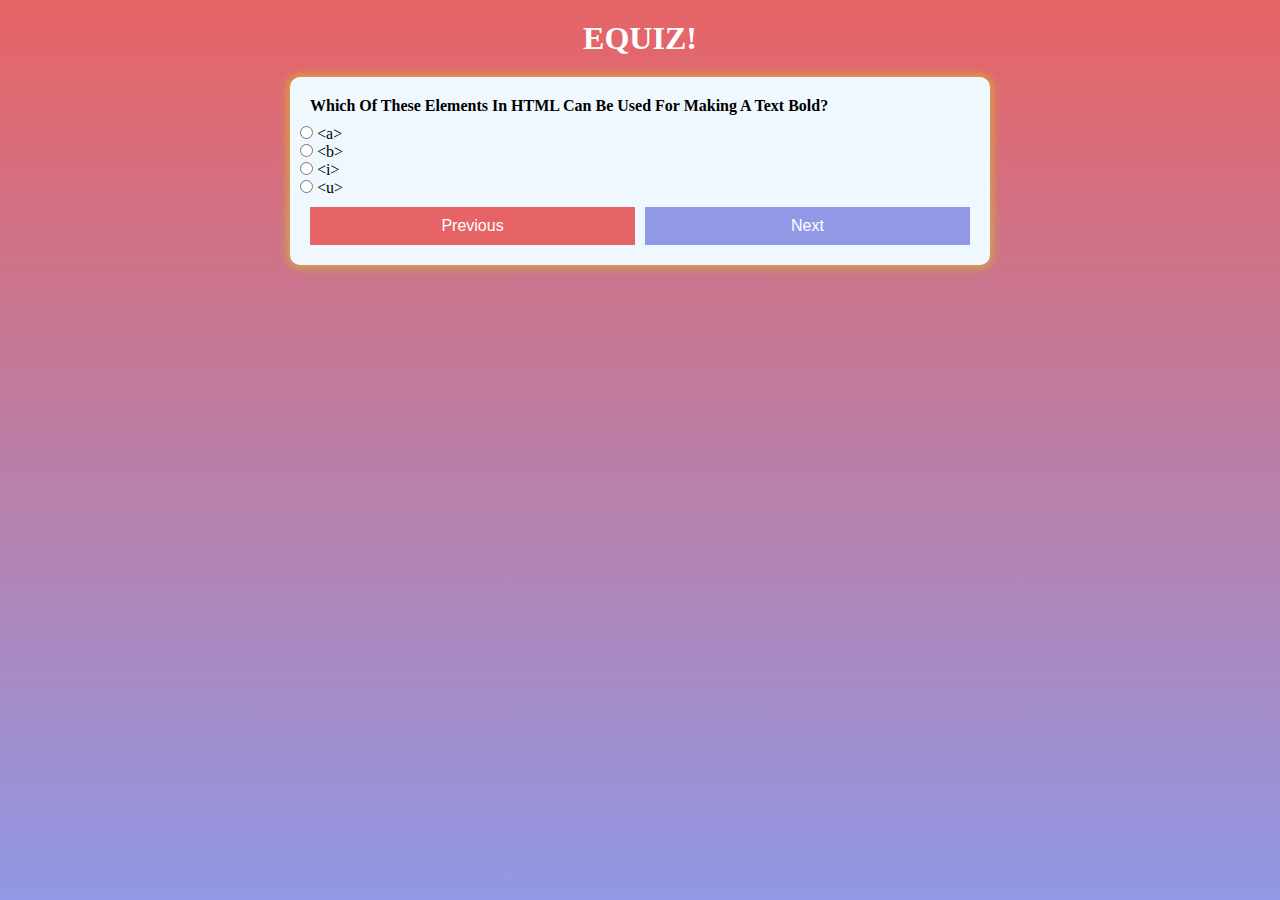
<file: index.html>
<!DOCTYPE html>
<html lang="en">
<head>
    <meta charset="UTF-8">
    <meta name="viewport" content="width=device-width, initial-scale=1.0">
    <title>Equiz</title>
    <link rel="stylesheet" href="quiz.css">
</head>
<body>
    <h1>EQUIZ!</h1>
    <div class="quiz-container" id="quiz">
        <div class="quiz-header">
            <h2 id="question">First Question</h2>
            <ul>
                <li>
                    <input type="radio" name="answer" id="a" class="answer">
                    <label for="a" class="op_label" id="a_text">Option1</label>
                </li>
                <li>
                    <input type="radio" name="answer" id="b" class="answer">
                    <label for="b" class="op_label" id="b_text">Option2</label>
                </li>
                <li>
                    <input type="radio" name="answer" id="c" class="answer">
                    <label for="c" class="op_label" id="c_text">Option3</label>
                </li>
                <li>
                    <input type="radio" name="answer" id="d" class="answer">
                    <label for="d" class="op_label" id="d_text">Option4</label>
                </li>
            </ul>
            <div class="actions">
                <button id="prev">Previous</button>
                <button id="next">Next</button>
                <button id="submit">Submit</button>
                <button id="reload" onclick="location.reload()">Reload</button>


            </div>
        </div>
    </div>
    <div class="result-container"  id="result">
        <h2 id="score"></h2>
        <div class="actions">
            <button onclick="location.reload()">Reload</button>
            <button id="showAns" onclick="loadAnswers()">Show Answers</button>
        </div>
    </div>
    <script src="quiz.js"></script>
</body>

</html>
</file>
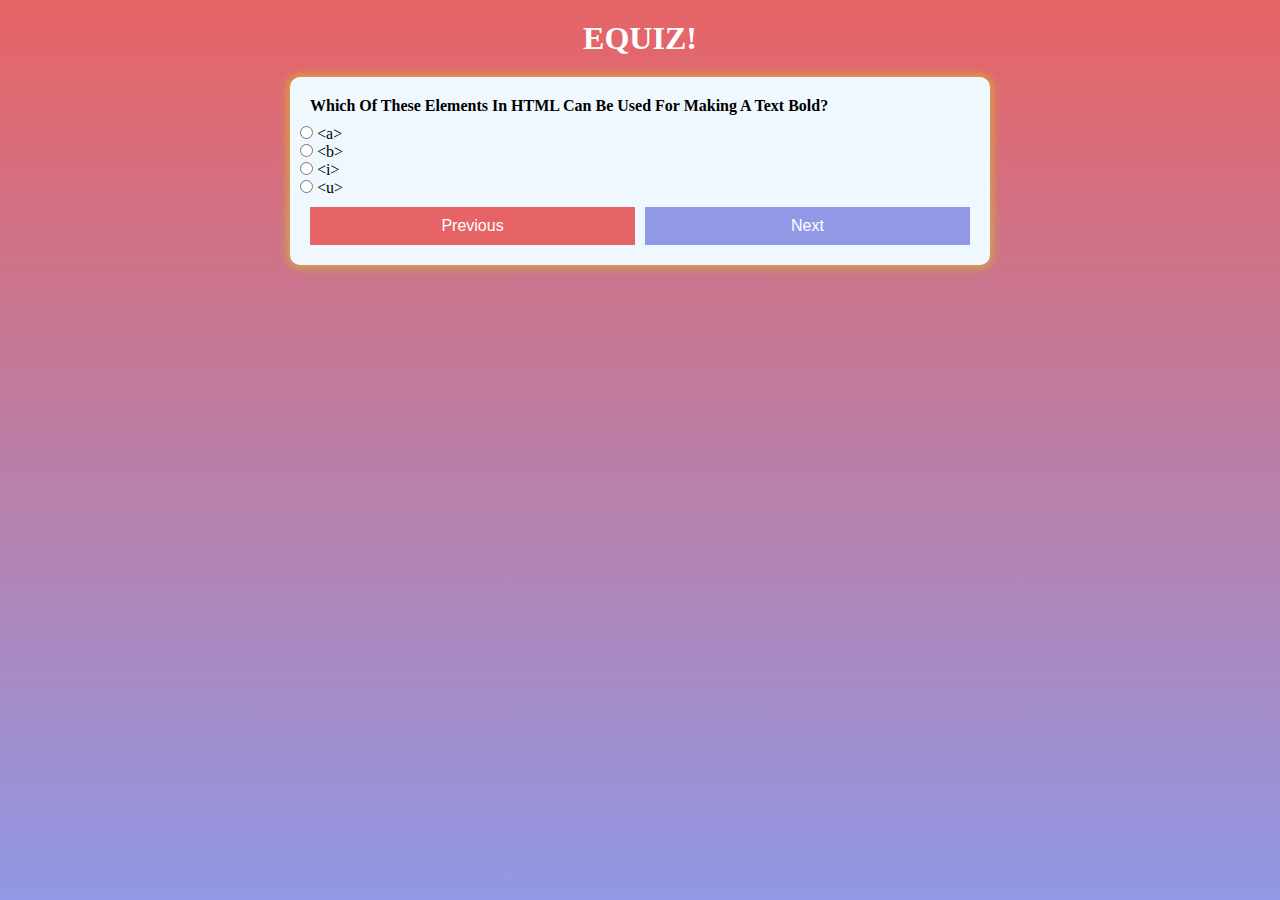
<file: quiz.html>
<!DOCTYPE html>
<html lang="en">
<head>
    <meta charset="UTF-8">
    <meta name="viewport" content="width=device-width, initial-scale=1.0">
    <title>Equiz</title>
    <link rel="stylesheet" href="quiz.css">
</head>
<body>
    <h1>EQUIZ!</h1>
    <div class="quiz-container" id="quiz">
        <div class="quiz-header">
            <h2 id="question">First Question</h2>
            <ul>
                <li>
                    <input type="radio" name="answer" id="a" class="answer">
                    <label for="a" class="op_label" id="a_text">Option1</label>
                </li>
                <li>
                    <input type="radio" name="answer" id="b" class="answer">
                    <label for="b" class="op_label" id="b_text">Option2</label>
                </li>
                <li>
                    <input type="radio" name="answer" id="c" class="answer">
                    <label for="c" class="op_label" id="c_text">Option3</label>
                </li>
                <li>
                    <input type="radio" name="answer" id="d" class="answer">
                    <label for="d" class="op_label" id="d_text">Option4</label>
                </li>
            </ul>
            <div class="actions">
                <button id="prev">Previous</button>
                <button id="next">Next</button>
                <button id="submit">Submit</button>
                <button id="reload" onclick="location.reload()">Reload</button>


            </div>
        </div>
    </div>
    <div class="result-container"  id="result">
        <h2 id="score"></h2>
        <div class="actions">
            <button onclick="location.reload()">Reload</button>
            <button id="showAns" onclick="loadAnswers()">Show Answers</button>
        </div>
    </div>
    <script src="quiz.js"></script>
</body>

</html>
</file>
<file: quiz.css>
*{
    margin: 0;
    padding: 0;
    box-sizing: border-box;
}
body{
    display: flex;
    align-items: center;
    flex-direction: column;
    height: 100vh;
    background: linear-gradient(#e66465, #9198e5);
}
h1{
    color:white;
    margin:20px;
}
.quiz-container,.result-container{
    background-color: aliceblue;
    width:700px;
    border-radius: 10px;
    box-shadow: 0 0 10px 2px rgba(213, 213, 11, 0.6);
}
.quiz-header{
    padding: 10px;
}
#question{
    padding: 10px;
    text-transform: capitalize;
    font-size: 16px;
}
ul{
    list-style-type:none;
}
ul li{
    font-size: 16px;
}
ul li label{
    cursor: pointer;
}
.actions{
    display:flex;
    justify-content: center;
    padding: 10px;
    gap: 10px;
}
.actions button{
    background-color: #9198e5;
    border: none;
    color:white;
    width: 50%;
    cursor:pointer;
    font-size: 16px;
    padding: 10px;
}
#prev{
    background-color: #e66465;
}
#submit,#reload{
    display: none;
}
.result-container{
    display: none;
}
.correct{
    background-color: green;
    padding: 0 20px;
}
.wrong{
    background-color: rgb(250, 80, 80);
    padding: 0 20px;
}
.padd{
    padding:30px;
    margin:30px;
}
</file>
